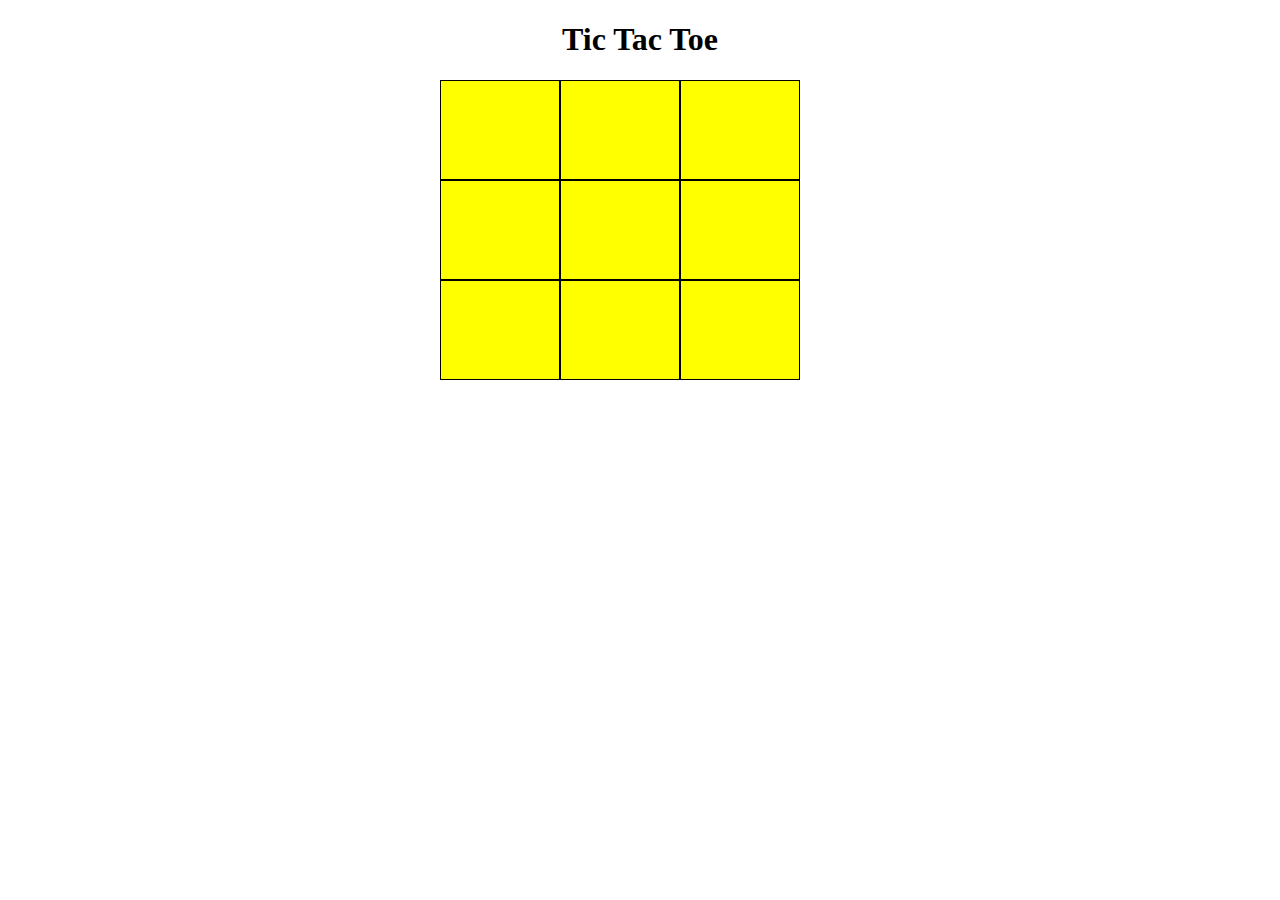
<file: index.html>
<!DOCTYPE html>
<html lang="en">
<head>
    <meta charset="UTF-8">
    <title>Tic Tac Toe</title>
    <link rel="stylesheet" href="style.css">

</head>
<body>
  <div class='container'>
<h1> Tic Tac Toe </h1>

<div class='grid'>
<div class='box' id='1'>
</div>
<div class='box' id='2'>
</div>
<div class='box' id='3'>
</div>
<div class='box' id='4'>
</div>
<div class='box' id='5'>
</div>
<div class='box' id='6'>
</div>
<div class='box' id='7'>
</div>
<div class='box' id='8'>
</div>
<div class='box' id='9'>
</div>
</div>
</div>
<script src="https://ajax.googleapis.com/ajax/libs/jquery/3.1.1/jquery.min.js"></script>
<!-- <script src="./homework.js"></script> -->
<script src="./homework.js"></script>

</body>

</html>
</file>
<file: style.css>
*{
  box-sizing: border-box;
}
.container {
  margin: 0 auto;
  max-width: 800px;
  width: 90%;
}
.grid{
  margin: 0 auto;
  width: 50%;
  display: flex;
  flex-wrap: wrap;
}
.box{
  background-color: yellow;
  width: 120px;
  height: 100px;
  border: 1px solid black;
  padding: 10px;
}

h1 {
  text-align: center;
}
</file>
